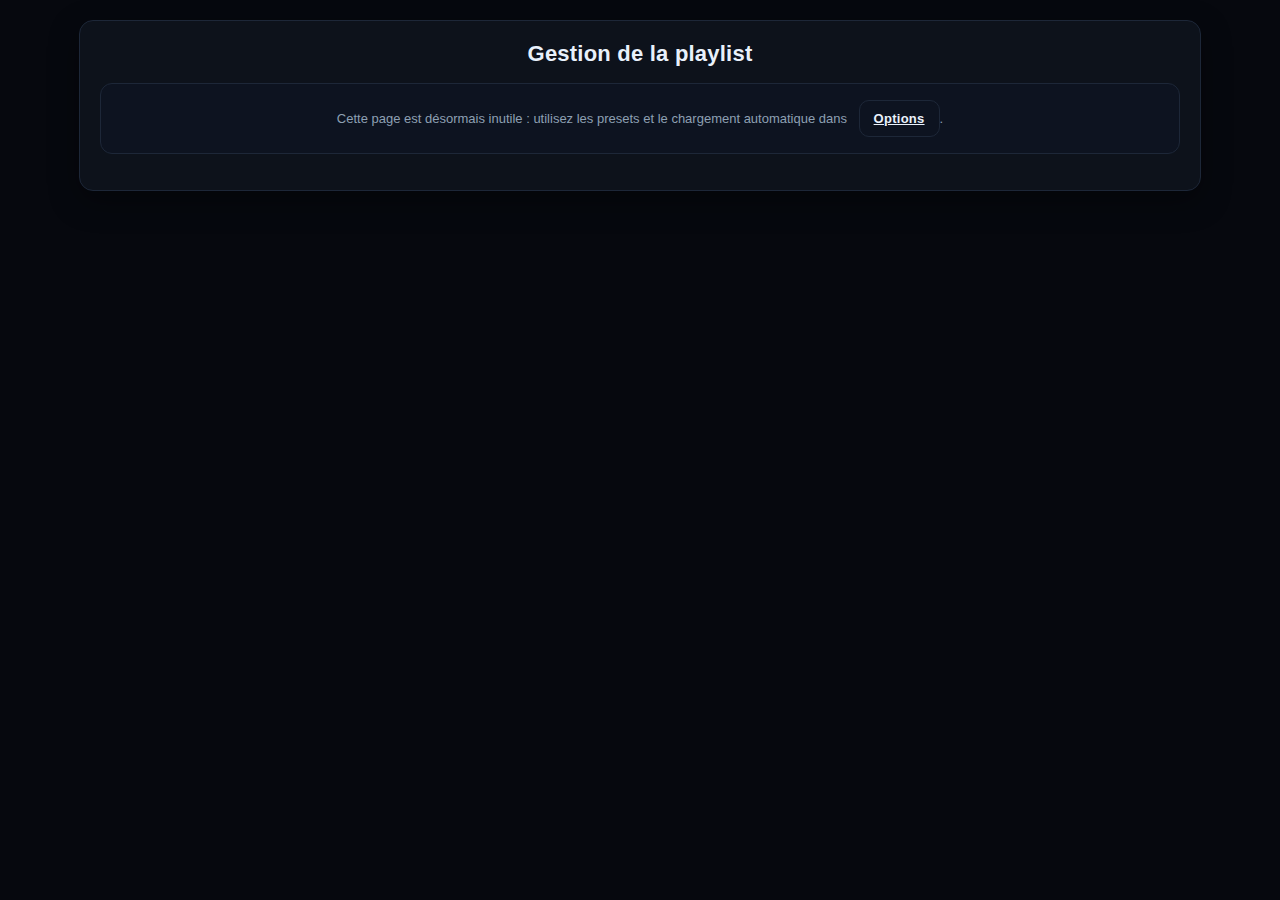
<file: frontend/playlist.html>
<!DOCTYPE html>
<html lang="fr">
<head>
  <meta charset="UTF-8">
  <meta name="viewport" content="width=device-width, initial-scale=1.0">
  <title>Glitch Lamp - Playlist</title>
  <link rel="stylesheet" href="style.css">
  <style>
    body { background: #06080e; color: #e9f1fb; font-family: 'Space Grotesk', 'Segoe UI', sans-serif; }
    .wrapper { max-width: 1080px; margin: 20px auto; padding: 20px; background: rgba(14,19,28,0.92); border:1px solid #1d2738; border-radius:14px; box-shadow: 0 10px 30px rgba(0,0,0,0.35); }
    h1 { margin: 0 0 16px 0; font-size: 22px; letter-spacing: 0.01em; }
    .card { background:#0d1320; border:1px solid #1d2738; border-radius:12px; padding:16px; margin-bottom:16px; }
    label { display:block; margin:0 0 6px 0; color:#8da0b3; font-size:13px; }
    input[type="text"], select { width:100%; padding:10px 12px; background:#0b111d; border:1px solid #1d2738; border-radius:10px; color:#e9f1fb; }
    .btn { border:1px solid transparent; background:#19e1a3; color:#04120b; padding:10px 14px; border-radius:10px; font-weight:700; letter-spacing:0.02em; cursor:pointer; transition: transform 0.12s ease, box-shadow 0.12s ease, background 0.2s ease; }
    .btn:hover { transform: translateY(-1px); box-shadow: 0 8px 22px rgba(25,225,163,0.25); }
    .btn:active { transform: translateY(0); }
    .btn.secondary { background: transparent; border-color: #1d2738; color: #e9f1fb; }
    .grid { display:grid; gap:12px; grid-template-columns: repeat(auto-fit, minmax(260px, 1fr)); }
    ul { list-style:none; padding:0; margin:0; }
    li { border:1px solid #1d2738; border-radius:10px; padding:12px; margin-bottom:10px; display:flex; justify-content:space-between; align-items:center; background:#0f1726; }
    .small { color:#8da0b3; font-size:13px; }
    #toast { position:fixed; top:16px; right:16px; padding:10px 14px; background:#0d1320; border:1px solid #1d2738; border-radius:10px; color:#e9f1fb; opacity:0; transition:opacity 0.2s ease; }
    #toast.show { opacity:1; }
  </style>
</head>
<body>
  <div class="wrapper" style="text-align:center;">
    <h1>Gestion de la playlist</h1>
    <div class="card">
      <p class="small" style="margin:0;">
        Cette page est désormais inutile : utilisez les presets et le chargement automatique dans
        <a href="option.html" class="btn secondary" style="display:inline-block; margin-left:8px;">Options</a>.
      </p>
    </div>
  </div>
</body>
</html>
</file>
<file: frontend/style.css>
body, html {
    margin: 0;
    padding: 0;
    width: 100%;
    height: 100%;
    background: black;
    overflow: hidden;
    font-family: monospace;
}

#player-container {
    position: relative;
    width: 100%;
    height: 100%;
}

video {
    position: absolute;
    top: 0;
    left: 0;
    width: 100%;
    height: 100%;
    object-fit: cover;
    transition: opacity 0.5s, transform 0.5s ease;
    transform-origin: center center;
}

.hidden {
    opacity: 0;
    pointer-events: none;
}

#settings-panel {
    position: absolute;
    top: 50%;
    left: 50%;
    transform: translate(-50%, -50%);
    background: rgba(0, 0, 0, 0.9);
    color: #0f0;
    padding: 20px;
    z-index: 100;
    width: 500px;
    max-height: 80vh;
    overflow-y: auto;
}

.form-group {
    margin-bottom: 15px;
}

label {
    display: block;
    margin-bottom: 5px;
}

input[type="text"], input[type="number"] {
    width: 100%;
    background: #111;
    border: 1px solid #0f0;
    color: #0f0;
    padding: 5px;
    box-sizing: border-box;
}

button {
    background: #0f0;
    color: black;
    border: none;
    padding: 10px 20px;
    cursor: pointer;
    width: 100%;
    font-weight: bold;
}

button:hover {
    background: #0a0;
}

.effect-item {
    border: 1px solid #333;
    padding: 10px;
    margin-bottom: 10px;
}

.effect-header {
    display: flex;
    align-items: center;
    margin-bottom: 5px;
}

.effect-options {
    margin-left: 25px;
    padding-left: 10px;
    border-left: 1px solid #333;
    margin-top: 5px;
}

.option-item {
    margin-bottom: 5px;
}

.option-item label {
    font-size: 0.9em;
    color: #aaa;
    display: inline-block;
    width: 150px;
}

.option-item input {
    width: 100px;
}

.option-item input[type="checkbox"] {
    width: auto;
}

/* Contrôles vidéo */
.video-controls {
    position: absolute;
    bottom: 0;
    left: 0;
    right: 0;
    background: linear-gradient(to top, rgba(0,0,0,0.8), transparent);
    padding: 15px 20px;
    z-index: 50;
    opacity: 0;
    transition: opacity 0.3s;
    pointer-events: none;
}

#player-container:hover .video-controls,
.video-controls.visible {
    opacity: 1;
    pointer-events: all;
}

.controls-row {
    display: flex;
    align-items: center;
    gap: 15px;
    max-width: 1200px;
    margin: 0 auto;
}

.control-btn {
    background: rgba(255,255,255,0.2);
    border: 1px solid rgba(255,255,255,0.3);
    color: #fff;
    padding: 8px 12px;
    cursor: pointer;
    font-size: 18px;
    border-radius: 4px;
    transition: background 0.2s;
    min-width: 40px;
}

.control-btn:hover {
    background: rgba(255,255,255,0.3);
}

.progress-container {
    flex: 1;
    display: flex;
    align-items: center;
    gap: 10px;
}

.progress-bar {
    flex: 1;
    height: 6px;
    background: rgba(255,255,255,0.2);
    border-radius: 3px;
    cursor: pointer;
    position: relative;
    overflow: hidden;
}

.progress-filled {
    height: 100%;
    background: #0f0;
    width: 0%;
    transition: width 0.1s;
    border-radius: 3px;
}

.time-display {
    color: #fff;
    font-size: 12px;
    min-width: 80px;
    text-align: right;
    font-family: monospace;
}

.volume-container {
    display: flex;
    align-items: center;
    gap: 8px;
}

.volume-slider {
    width: 80px;
    height: 4px;
    background: rgba(255,255,255,0.2);
    border-radius: 2px;
    outline: none;
    -webkit-appearance: none;
}

.volume-slider::-webkit-slider-thumb {
    -webkit-appearance: none;
    appearance: none;
    width: 12px;
    height: 12px;
    background: #0f0;
    border-radius: 50%;
    cursor: pointer;
}

.volume-slider::-moz-range-thumb {
    width: 12px;
    height: 12px;
    background: #0f0;
    border-radius: 50%;
    cursor: pointer;
    border: none;
}

/* Statistiques */
.stats-panel {
    position: absolute;
    top: 50px;
    right: 10px;
    background: rgba(0, 0, 0, 0.9);
    color: #0f0;
    padding: 15px;
    border: 1px solid #0f0;
    z-index: 100;
    min-width: 200px;
    font-size: 14px;
}

.stats-content h3 {
    margin: 0 0 10px 0;
    font-size: 16px;
    border-bottom: 1px solid #0f0;
    padding-bottom: 5px;
}

.stat-item {
    display: flex;
    justify-content: space-between;
    margin-bottom: 8px;
    padding: 4px 0;
}

.stat-label {
    color: #aaa;
}

.stat-value {
    color: #0f0;
    font-weight: bold;
    font-family: monospace;
}

.reset-btn {
    width: 100%;
    margin-top: 10px;
    padding: 6px;
    background: rgba(255, 0, 0, 0.3);
    border: 1px solid #f00;
    color: #f00;
    cursor: pointer;
    font-size: 12px;
}

.reset-btn:hover {
    background: rgba(255, 0, 0, 0.5);
}

/* Bouton plein écran */
.fullscreen-btn {
    position: absolute;
    top: 10px;
    left: 10px;
    background: rgba(0, 0, 0, 0.5);
    border: 1px solid #fff;
    color: #fff;
    padding: 8px 12px;
    cursor: pointer;
    font-size: 18px;
    z-index: 100;
    border-radius: 4px;
    transition: background 0.2s;
}

.fullscreen-btn:hover {
    background: rgba(0, 0, 0, 0.8);
}
</file>
